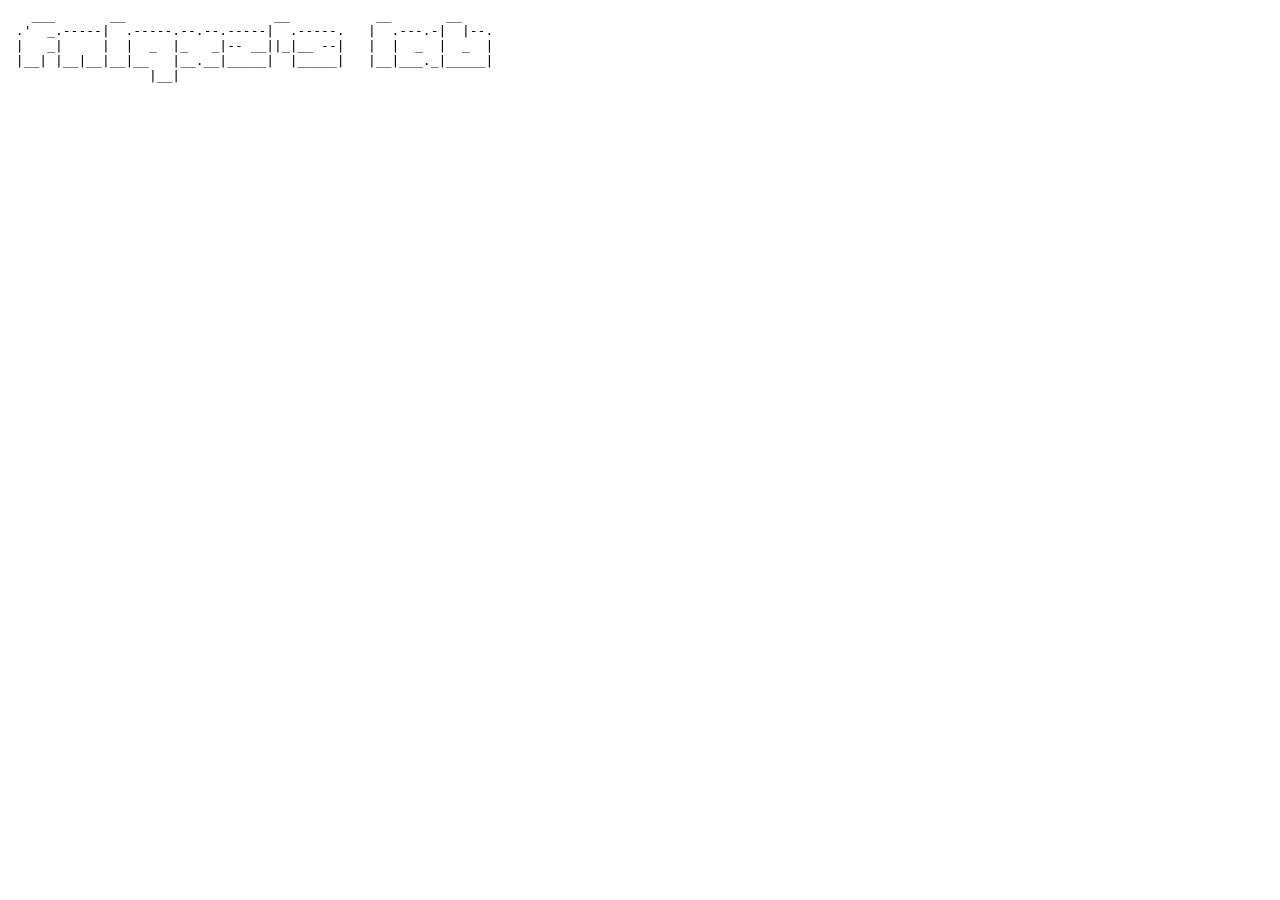
<file: index.html>
<html>
<title>fnlqxz's lab</title>
<p><pre>   ___       __                   __           __       __    
 .'  _.-----|  .-----.--.--.-----|  .-----.   |  .---.-|  |--.
 |   _|     |  |  _  |_   _|-- __||_|__ --|   |  |  _  |  _  |
 |__| |__|__|__|__   |__.__|_____|  |_____|   |__|___._|_____|
                  |__|                                        
                      </pre></p>
</html>
</file>
